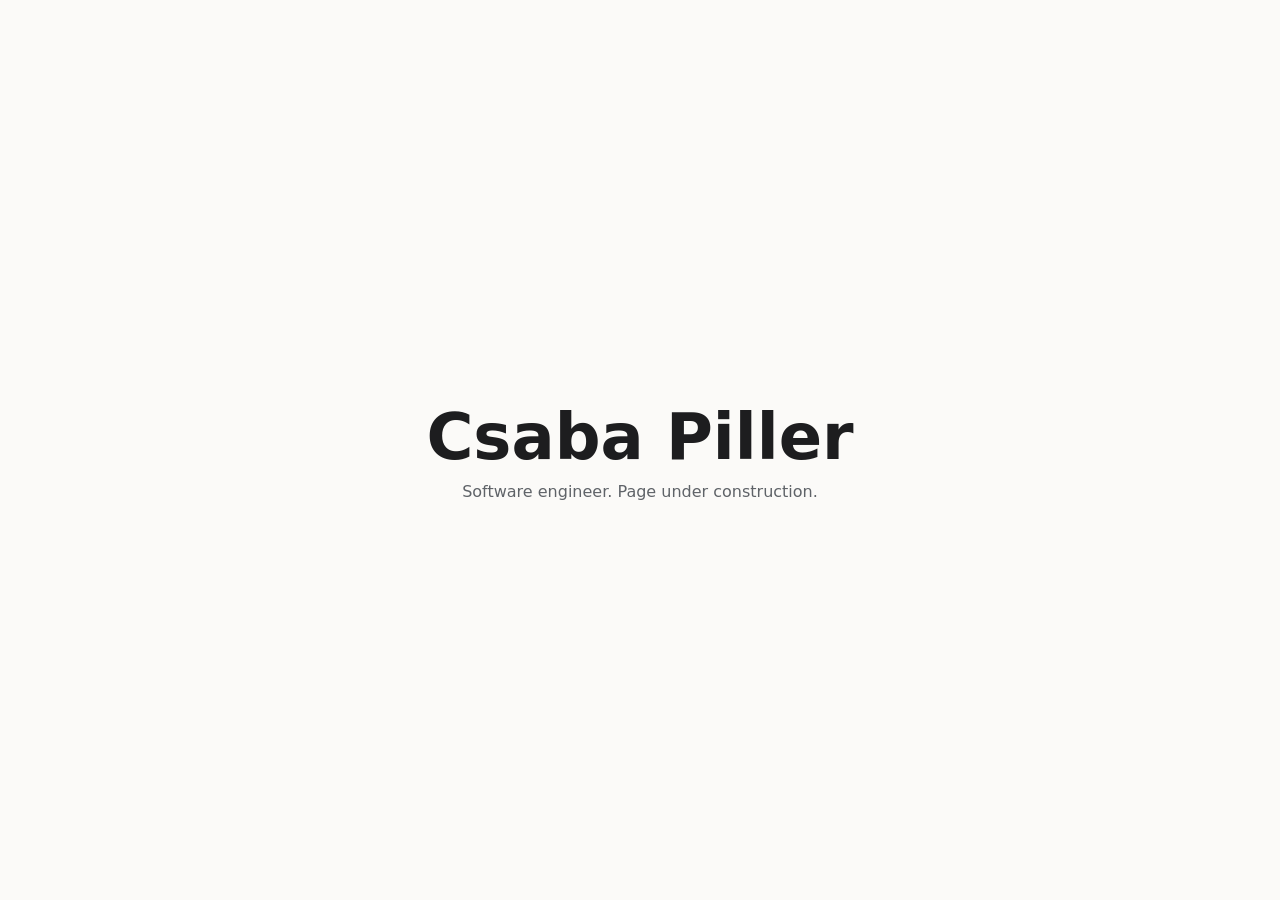
<file: index.html>
<!doctype html>
<html lang="en">
<head>
  <meta charset="utf-8">
  <meta name="viewport" content="width=device-width, initial-scale=1">
  <title>Csaba Piller</title>
  <meta name="description" content="Personal page of Csaba Piller, software engineer.">
  <link rel="stylesheet" href="style.css">
</head>
<body>
  <main>
    <h1>Csaba Piller</h1>
    <p>Software engineer. Page under construction.</p>
  </main>
</body>
</html>
</file>
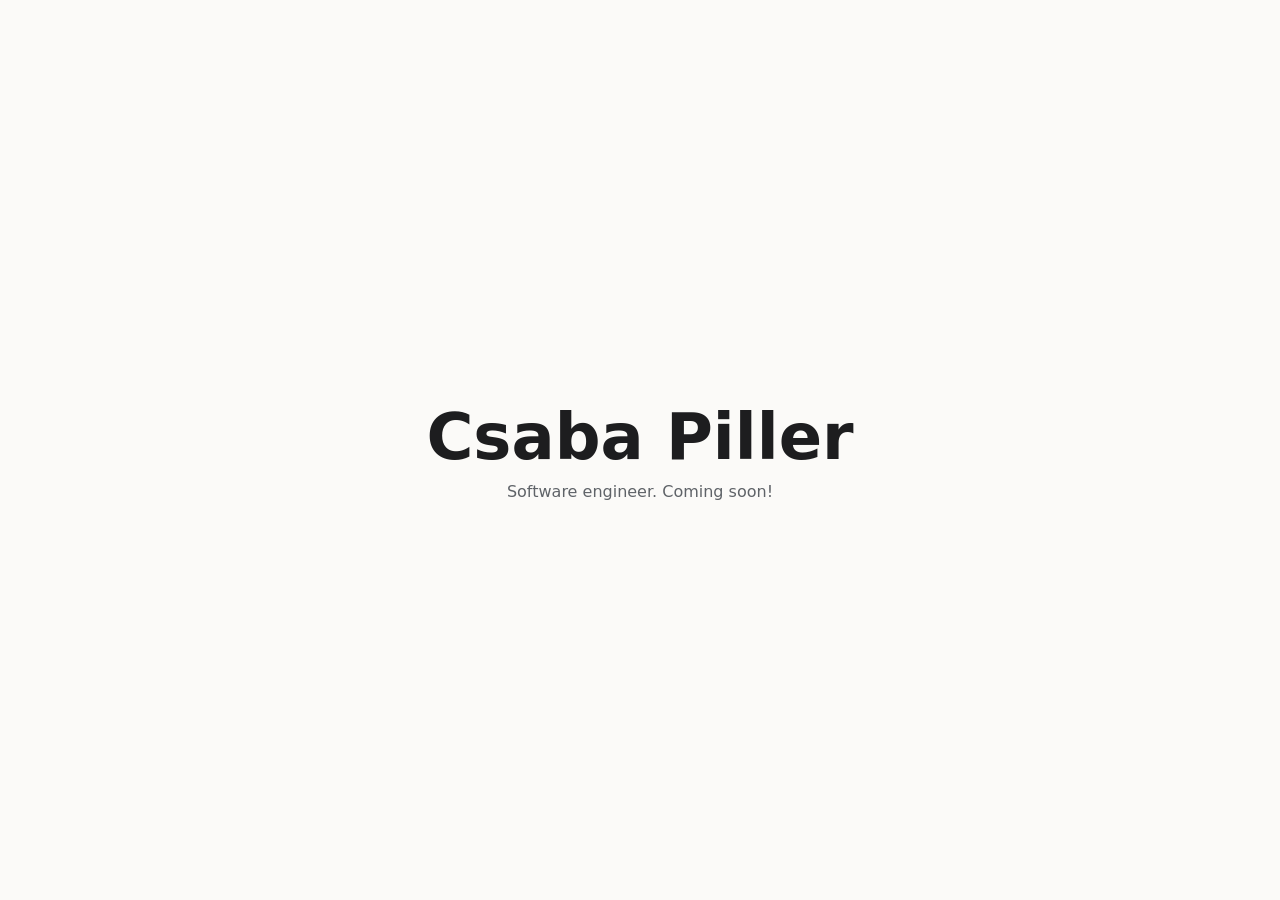
<file: site/index.html>
<!doctype html>
<html lang="en">
<head>
  <meta charset="utf-8">
  <meta name="viewport" content="width=device-width, initial-scale=1">
  <title>Csaba Piller</title>
  <meta name="description" content="Personal page of Csaba Piller, software engineer.">
  <link rel="stylesheet" href="style.css">
</head>
<body>
  <main>
    <h1>Csaba Piller</h1>
    <p>Software engineer. Coming soon!</p>
  </main>
</body>
</html>
</file>
<file: style.css>
:root {
  --bg: #fbfaf8;
  --text: #1d1d1f;
  --muted: #5f6368;
}

@media (prefers-color-scheme: dark) {
  :root {
    --bg: #121316;
    --text: #e8e8ea;
    --muted: #a0a4ab;
  }
}

body {
  margin: 0;
  min-height: 100vh;
  display: grid;
  place-items: center;
  background: var(--bg);
  color: var(--text);
  font-family: system-ui, -apple-system, "Segoe UI", Roboto, sans-serif;
}

h1 {
  margin: 0;
  font-size: clamp(2rem, 8vw, 4rem);
}

p {
  margin: 0.5rem 0 0;
  color: var(--muted);
  text-align: center;
}
</file>
<file: site/style.css>
:root {
  --bg: #fbfaf8;
  --text: #1d1d1f;
  --muted: #5f6368;
}

@media (prefers-color-scheme: dark) {
  :root {
    --bg: #121316;
    --text: #e8e8ea;
    --muted: #a0a4ab;
  }
}

body {
  margin: 0;
  min-height: 100vh;
  display: grid;
  place-items: center;
  background: var(--bg);
  color: var(--text);
  font-family: system-ui, -apple-system, "Segoe UI", Roboto, sans-serif;
}

h1 {
  margin: 0;
  font-size: clamp(2rem, 8vw, 4rem);
}

p {
  margin: 0.5rem 0 0;
  color: var(--muted);
  text-align: center;
}
</file>
